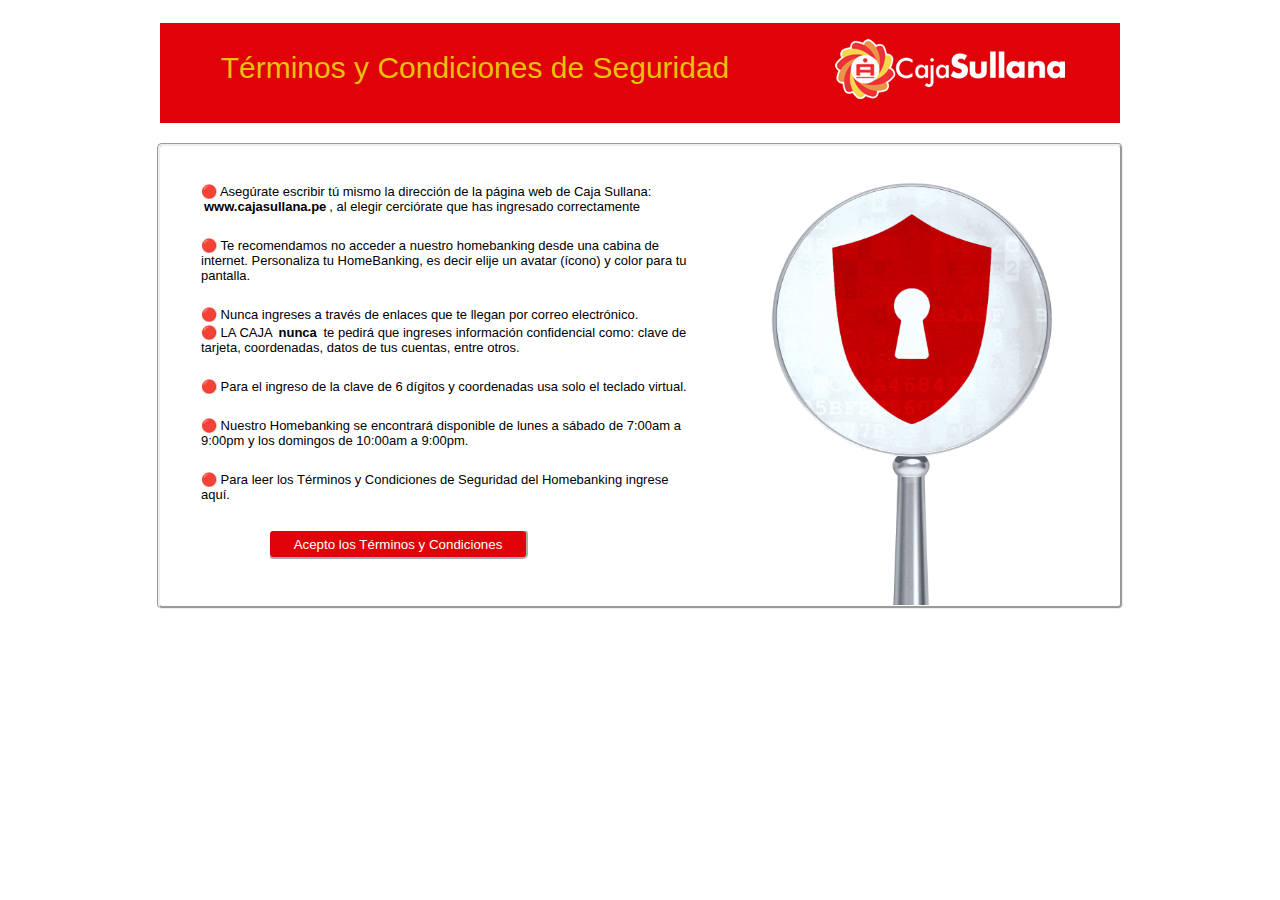
<file: proyectoJava/target/web8-1.0-SNAPSHOT/index.html>
<!DOCTYPE html>
<html>
    <head>
        <title>zonasegura</title>
        <meta http-equiv="Content-Type" content="text/html; charset=UTF-8">
        <link rel="stylesheet" href="css/esti.css">
    </head>
    <body>
        <div id="contenedor1">
            <div id="contenedor1a"><p id="text1">Términos y Condiciones de Seguridad  </p></div>
            <div id="contenedor1b"><p align="center"><img src="imagenes/logo_blanco.png"></p></div>
            
            
        </div>
        <div id="contenedor2">
            <div id="contenedor2a">
                <div>
                    <p id="text2">🔴 Asegúrate escribir tú mismo la dirección de la página web de Caja Sullana: <b>www.cajasullana.pe</b>, al elegir cerciórate que has ingresado correctamente</p>
                    <br>
                </div>
                <div>
                    <p id="text2">🔴 Te recomendamos no acceder a nuestro homebanking desde una cabina de internet. Personaliza tu HomeBanking, es decir elije un avatar (ícono) y color para tu pantalla.</p>
                    <br>
                </div>
                <div>
                    <p id="text2">🔴 Nunca ingreses a través de enlaces que te llegan por correo electrónico.</p>
                </div>
                <div>
                    <p id="text2">🔴 LA CAJA <b>nunca</b> te pedirá que ingreses información confidencial como: clave de tarjeta, coordenadas, datos de tus cuentas, entre otros.</p>
                    <br>
                </div>
                <div>
                    <p id="text2">🔴 Para el ingreso de la clave de 6 dígitos y coordenadas usa solo el teclado virtual.</p>
                    <br>
                </div>
                <div>
                    <p id="text2">🔴 Nuestro Homebanking se encontrará disponible de lunes a sábado de 7:00am a 9:00pm y los domingos de 10:00am a 9:00pm.</p>
                    <br>
                </div>
                <div>
                    <p id="text2">🔴 Para leer los Términos y Condiciones de Seguridad del Homebanking ingrese aquí.</p>
                    <br>
                </div>
                <div id="boton1">
                    <input id="btn1" type="submit" name="boton1" value="Acepto los Términos y Condiciones">
                </div>
            </div>
            <div id="contenedor2b"><p align="center"><img src="imagenes/LUPA.png" height="450" width="350"></p></div>
        </div>
    </body>
</html>
</file>
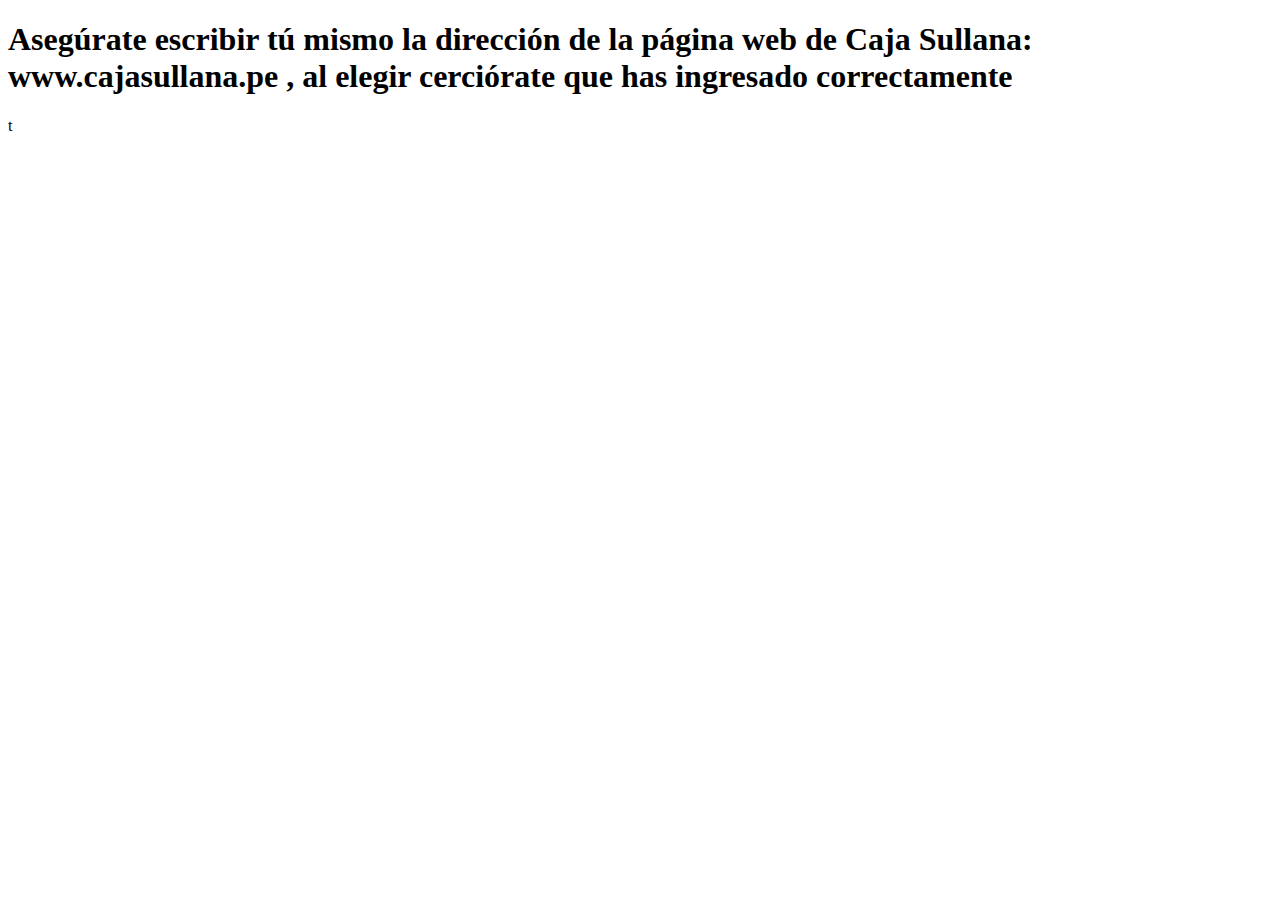
<file: proyectoJava/target/web8-1.0-SNAPSHOT/TerCond.html>
<!DOCTYPE html>
<!--
Click nbfs://nbhost/SystemFileSystem/Templates/Licenses/license-default.txt to change this license
Click nbfs://nbhost/SystemFileSystem/Templates/JSP_Servlet/Html.html to edit this template
-->
<html>
    <head>
        <title>TODO supply a title</title>
        <meta charset="UTF-8">
        <meta name="viewport" content="width=device-width, initial-scale=1.0">
    </head>
    <body>
        <div>
            <h1>Asegúrate escribir tú mismo la dirección de la página web de Caja Sullana: www.cajasullana.pe , al elegir cerciórate que has ingresado correctamente</h1>
        t</div>
       
    
    </body>
</html>
</file>
<file: proyectoJava/target/web8-1.0-SNAPSHOT/css/esti.css>
/*
Click nbfs://nbhost/SystemFileSystem/Templates/Licenses/license-default.txt to change this license
Click nbfs://nbhost/SystemFileSystem/Templates/JSP_Servlet/CascadeStyleSheet.css to edit this template
*/
/* 
    Created on : 13 ago. 2022, 10:50:18
    Author     : ACER
*/
* {
    margin: 3px;
    padding: 0px;
}

#contenedor1{
    width: 960px;
    height: 100px;
    margin: auto;
    margin-top: 20px;
    margin-bottom: 20px;
    background: #E00109;
  
}
#contenedor1a{
    width: 580px;
    float: left;
    margin: 25px;
    
}
#contenedor1b{
    width: 300px;
    float: left;
    margin: 10px;
        
}

#text1{
    color: #E7C209;
    font-size: 30px;
    text-align: center; 
    font-family: Arial;
    border-radius: 5px;
}

#contenedor2{
    width: 960px;
    height: 460px;
    margin: auto;
    margin-top: 10px;
    margin-bottom: 10px;
    border-style: groove;
    border-radius: 5px;
      
}

#contenedor2a{
    float: left;
    width: 500px;
    margin: 35px;
}
#contenedor2b{
    float: left;
       
}

#text2 {
    font-size: 13px;
    font-family: Arial;

}


#btn1 {
    height: 30px;
    width: 260px;
    background: #E00109;
    color: #FFFFFF;
    
    border-radius: 5px;
    border-color: #FFFFFF;
    
}

#boton1 {
   
    margin-left: 70px;
 
}
</file>
